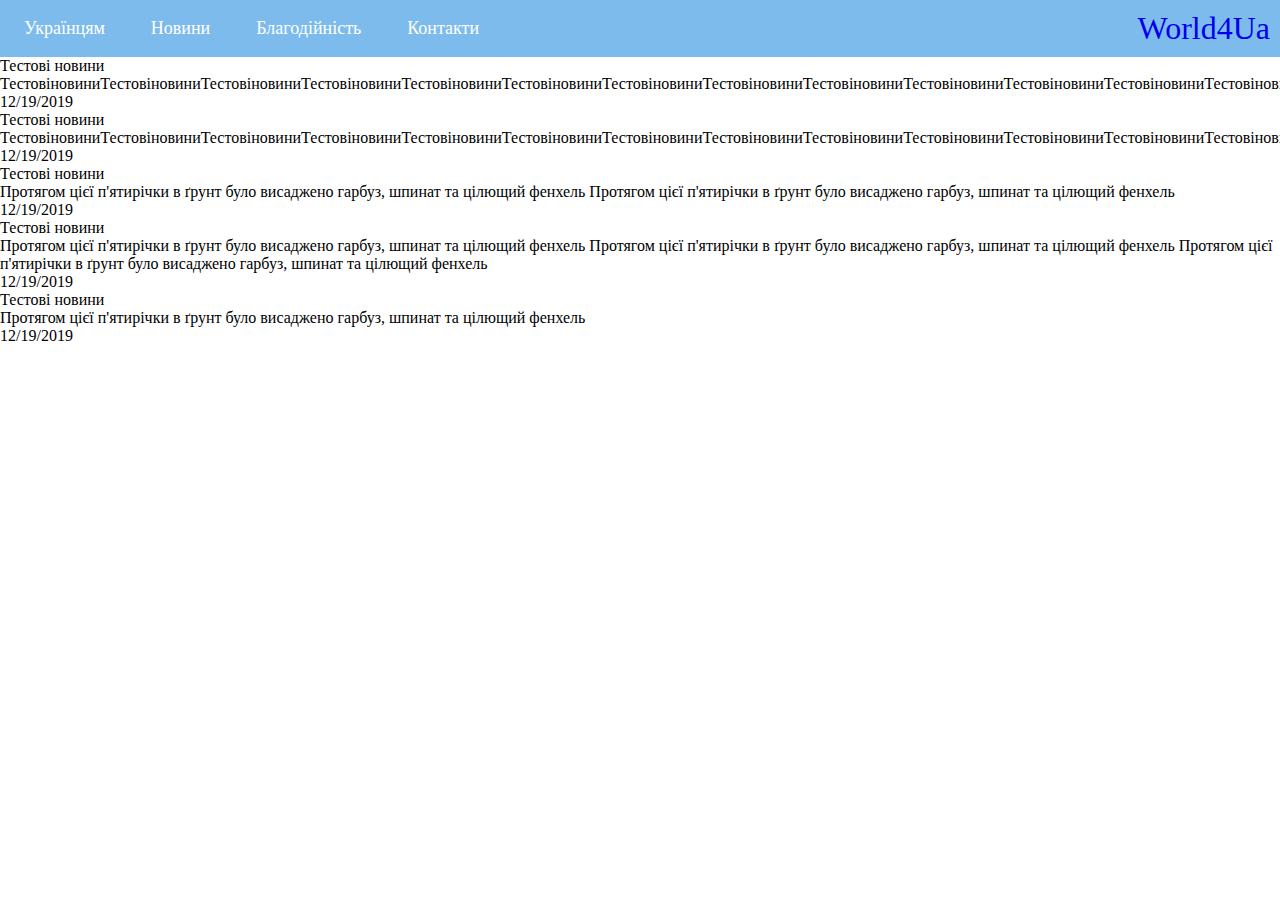
<file: news.html>
<!DOCTYPE HTML>
<html lang="ru">
  <head>
    <meta charset="UTF-8">
    <title>Название страницы</title>
    <meta name="description" content="Описание страницы" /><!-- ADDDDD-->
    <link rel="stylesheet" href="css/stylesheet.css">
  </head>
  <body>
        <nav class="navbar">
            <ul class="nav-links">
                <input type="checkbox" id="checkbox_toggle" />
                <label for="checkbox_toggle" class="hamburger">&#9776;</label>
                <div class="menu">
                    <li><a href="#">Українцям</a></li>
                    <li><a href="news.html">Новини</a></li>
                    <li><a href="charity.html">Благодійність</a></li>
                    <li><a href="#">Контакти</a></li>
                </div>
            </ul>
            <div class="logo"><a href="home.html">World4Ua</a></div>
        </nav>

    <main>
    <article>
        <section class="list">
            <ul class="list-group">
                <li class="list-group-item">
                    <div class="content-box">
                      <p class="title-item">Тестові новини</p>
                      <p class="content-item">ТестовіновиниТестовіновиниТестовіновиниТестовіновиниТестовіновиниТестовіновиниТестовіновиниТестовіновиниТестовіновиниТестовіновиниТестовіновиниТестовіновиниТестовіновиниТестовіновиниТестовіновиниТестовіновиниТестовіновиниТестовіновиниТестовіновиниТестовіновиниТестовіновиниТестовіновиниТестовіновиниТестовіновиниТестовіновиниТестовіновиниТестовіновиниТестовіновиниТестовіновиниТестовіновиниТестовіновиниТестовіновиниТестовіновиниТестовіновиниТестовіновиниТестовіновиниТестовіновиниТестовіновиниТестовіновиниТестовіновиниТестовіновиниТестовіновиниТестовіновиниТестовіновиниТестовіновини</p>
                    </div>
                    <p class="created">12/19/2019</p>
                </li>
                <li class="list-group-item">
                    <div class="content-box">
                        <p class="title-item">Тестові новини</p>
                        <p class="content-item">ТестовіновиниТестовіновиниТестовіновиниТестовіновиниТестовіновиниТестовіновиниТестовіновиниТестовіновиниТестовіновиниТестовіновиниТестовіновиниТестовіновиниТестовіновиниТестовіновиниТестовіновиниТестовіновиниТестовіновиниТестовіновиниТестовіновиниТестовіновиниТестовіновиниТестовіновиниТестовіновиниТестовіновиниТестовіновиниТестовіновиниТестовіновиниТестовіновиниТестовіновиниТестовіновини</p>
                    </div>
                    <p class="created">12/19/2019</p>
                </li>
                <li class="list-group-item">
                    <div class="content-box">
                        <p class="title-item">Тестові новини</p>
                        <p class="content-item">Протягом цієї п'ятирічки в ґрунт було висаджено гарбуз, шпинат та цілющий фенхель
                            Протягом цієї п'ятирічки в ґрунт було висаджено гарбуз, шпинат та цілющий фенхель</p>
                    </div>
                    <p class="created">12/19/2019</p>
                </li>
                <li class="list-group-item">
                    <div class="content-box">
                        <p class="title-item">Тестові новини</p>
                        <p class="content-item">Протягом цієї п'ятирічки в ґрунт було висаджено гарбуз, шпинат та цілющий фенхель
                            Протягом цієї п'ятирічки в ґрунт було висаджено гарбуз, шпинат та цілющий фенхель
                            Протягом цієї п'ятирічки в ґрунт було висаджено гарбуз, шпинат та цілющий фенхель</p>
                    </div>
                    <p class="created">12/19/2019</p>
                </li>
                <li class="list-group-item">
                    <div class="content-box">
                        <p class="title-item">Тестові новини</p>
                        <p class="content-item">Протягом цієї п'ятирічки в ґрунт було висаджено гарбуз, шпинат та цілющий фенхель</p>
                    </div>
                    <p class="created">12/19/2019</p>
                </li>
            </ul>
        </section>
    </article>
</main>
  </body>
</html>
</file>
<file: css/stylesheet.css>
/* UTILITIES */
* {
    margin: 0;
    padding: 0;
    box-sizing: border-box;
}
body {
    font-family: cursive;
}
a {
    text-decoration: none;
}
li {
    list-style: none;
}

/* NAVBAR STYLING STARTS */
.navbar {
    display: flex;
    align-items: center;
    justify-content: space-between;
    padding: 10px;
    background-color: rgb(125, 187, 236);
    color: #fff;
}
.nav-links a {
    color: #fff;
}
/* LOGO */
.logo {
    font-size: 32px;
}
/* NAVBAR MENU */
.menu {
    display: flex;
    gap: 1em;
    font-size: 18px;
}
.menu li:hover {
    background-color: rgb(209, 236, 255);
    border-radius: 5px;
    transition: 0.3s ease;
}
.menu li {
    padding: 5px 14px;
}
/* DROPDOWN MENU */
.services {
    position: relative;
}
.dropdown {
    background-color: rgba(133, 189, 232, 0.78);
    padding: 1em 0;
    position: absolute; /*WITH RESPECT TO PARENT*/
    display: none;
    border-radius: 8px;
    top: 35px;
}
.dropdown li + li {
    margin-top: 10px;
}
.dropdown li {
    padding: 0.5em 1em;
    width: 8em;
    text-align: center;
}
.dropdown li:hover {
    background-color: rgba(175, 205, 225, 0.8);
}
.services:hover .dropdown {
    display: block;
}

/*RESPONSIVE NAVBAR MENU STARTS*/
/* CHECKBOX HACK */
input[type=checkbox]{
    display: none;
}
/*HAMBURGER MENU*/
.hamburger {
    display: none;
    font-size: 24px;
    user-select: none;
}
/* APPLYING MEDIA QUERIES */
@media (max-width: 768px) {
    .menu {
        display:none;
        position: absolute;
        z-index: 99999;
        background-color: rgb(125, 187, 236);
        right: 0;
        left: 0;
        text-align: center;
        padding: 16px 0;
    }
    .menu li:hover {
        display: inline-block;
        background-color: rgba(169, 203, 225, 0.8);
        transition: 0.3s ease;
    }
    .menu li + li {
        margin-top: 12px;
    }
    input[type=checkbox]:checked ~ .menu{
        display: block;
    }
    .hamburger {
        display: block;
    }
    .dropdown {
        left: 50%;
        top: 30px;
        transform: translateX(35%);
    }
    .dropdown li:hover {
        background-color: rgba(175, 205, 225, 0.8);
    }
}
</file>
